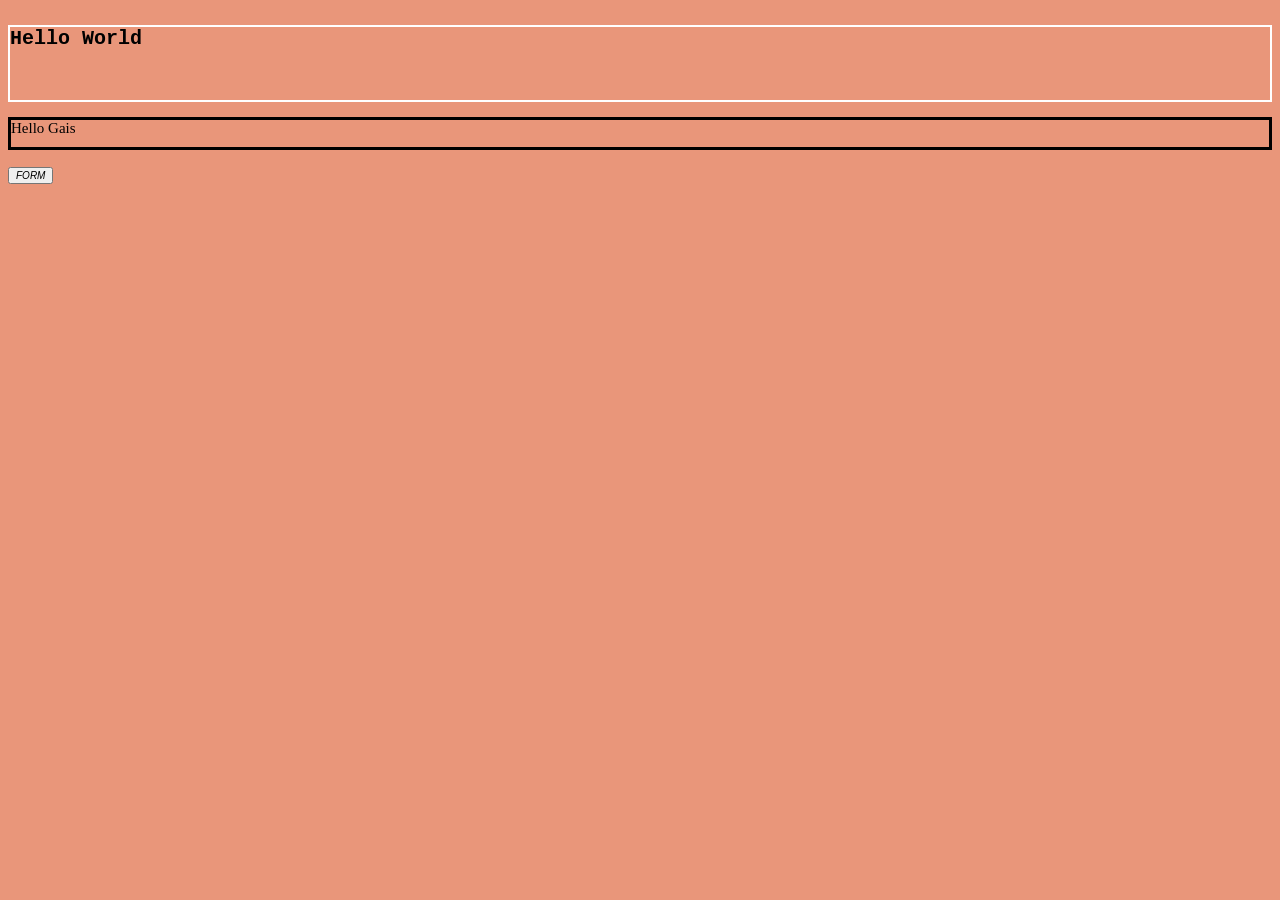
<file: learn 1 HTML/css.html>
<!DOCTYPE html>
<html lang="en">

<head>
    <meta charset="UTF-8">
    <meta http-equiv="X-UA-Compatible" content="IE=edge">
    <meta name="viewport" content="width=device-width, initial-scale=1.0">
    <title>CSS</title>
    <link rel="stylesheet" href="style/style.css">
</head>

<body>
    <h1>Hello World</h1>
    <p>Hello Gais</p>
    <button id="form" title="form" onclick="document.location='form.html'">FORM</button>
</body>

</html>
</file>
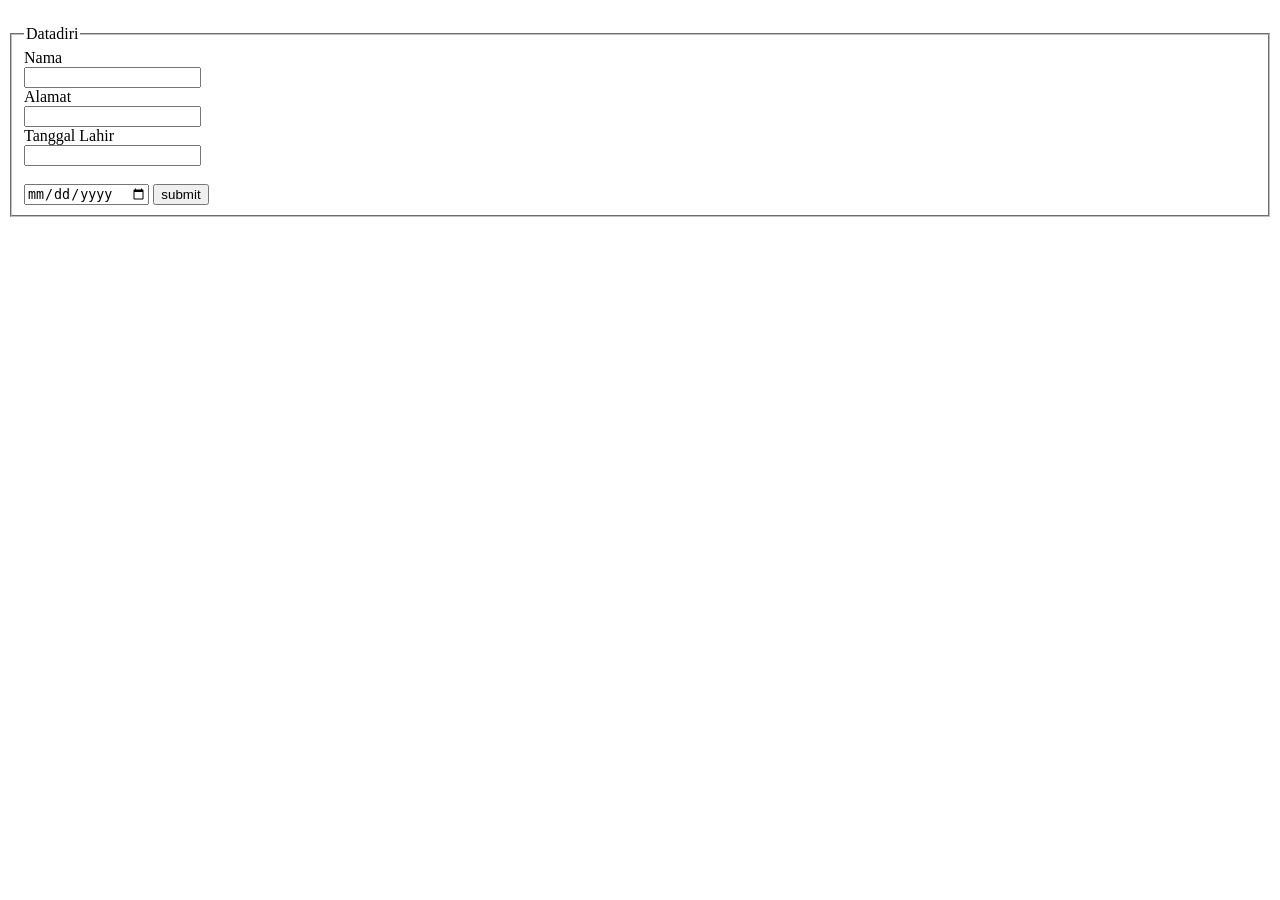
<file: learn 1 HTML/form.html>
<!DOCTYPE html>
<html lang="en">

<head>
    <meta charset="UTF-8">
    <meta http-equiv="X-UA-Compatible" content="IE=edge">
    <meta name="viewport" content="width=device-width, initial-scale=1.0">
    <title>Form</title>
    <style>
        #form1 {
            margin-top: 25px;
        }
    </style>
</head>

<body>
    <form id="form1" action="tabel.html" target="_blank">
        <fieldset>
            <legend>Datadiri</legend>
            <label for="nama">Nama</label><br>
            <input type="text" name="nama" id="nama"><br>
            <label for="alamat">Alamat</label><br>
            <input type="text" name="alamat" id="alamat"><br>
            <label for="gelar">Tanggal Lahir</label><br>
            <input type="text" name="gelar" id="gelar"> <br><br>
            <input type="date" name="lahir" id="lahir">
            <input type="submit" value="submit">
        </fieldset>
    </form>

</body>

</html>
</file>
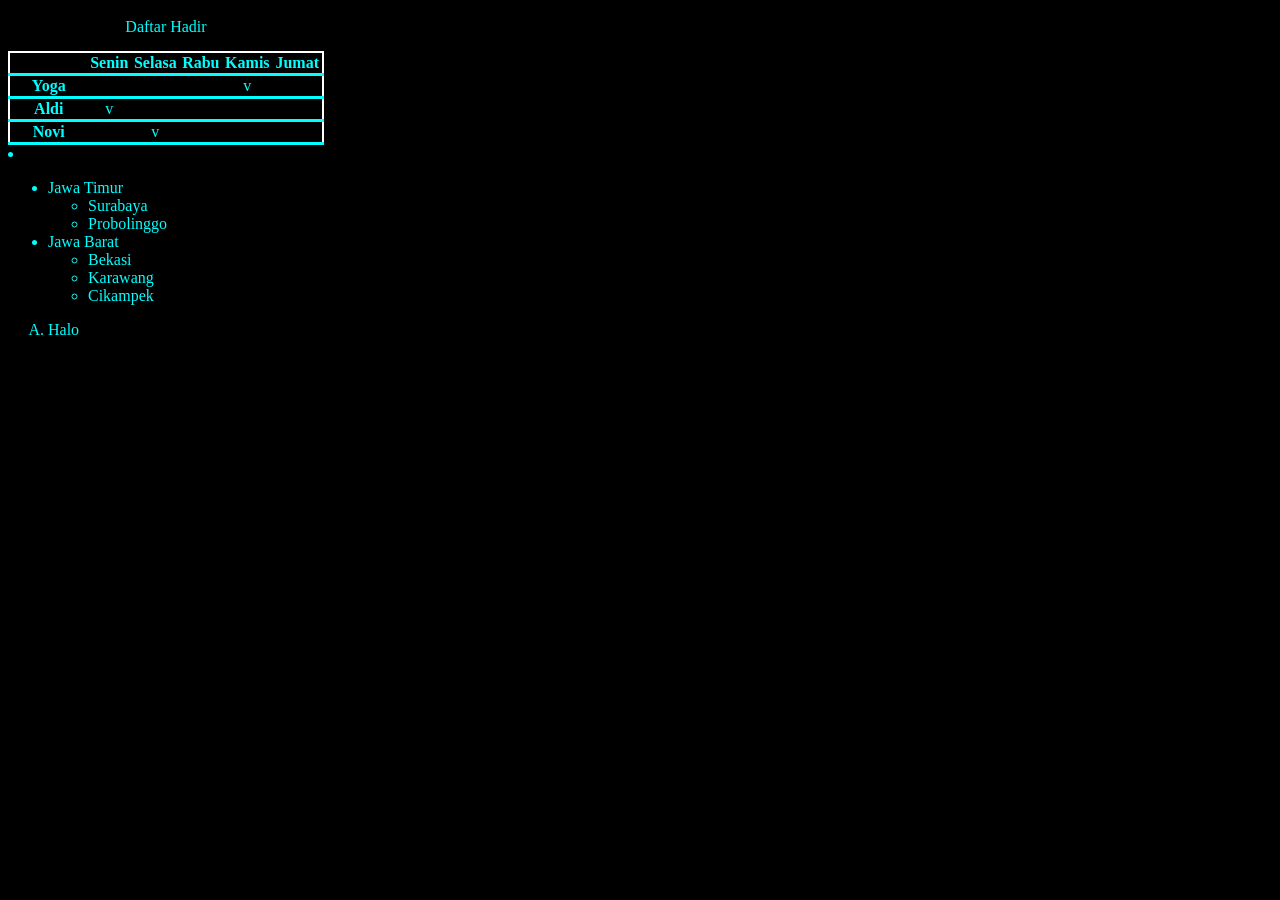
<file: learn 1 HTML/tabel.html>
<!DOCTYPE html>
<html lang="en">

<head>
    <meta charset="UTF-8">
    <meta http-equiv="X-UA-Compatible" content="IE=edge">
    <meta name="viewport" content="width=device-width, initial-scale=1.0">
    <title>tabel</title>
    <style>
        table {
            border: 2px solid darkblue;
            border-collapse: collapse;
            border-color: white;
            text-align: center;
        }

        th,
        td {
            border-bottom: solid aqua;
        }

        tr:hover {
            background-color: crimson;
        }
    </style>
</head>

<body style="background-color: black; color: aqua; ">
    <table style="width: 25%;">
        <caption style="margin-top: 10px; margin-bottom: 15px;">Daftar Hadir</caption>
        <tr>
            <th style="width: 25%;"></th>
            <th>Senin</th>
            <th>Selasa</th>
            <th>Rabu</th>
            <th>Kamis</th>
            <th>Jumat</th>
        </tr>
        <tr>
            <th>Yoga</th>
            <td></td>
            <td></td>
            <td></td>
            <td>v</td>
            <td></td>
        </tr>
        <tr>
            <th>Aldi</th>
            <td>v</td>
            <td></td>
            <td></td>
            <td></td>
            <td></td>
        </tr>
        <tr>
            <th>Novi</th>
            <td></td>
            <td>v</td>
            <td></td>
            <td></td>
            <td></td>
        </tr>
    </table>

    <li>
        <ul style=list-style-type:disc;">
            <li style="color: aqua;">
                Jawa Timur
            </li>
            <ul>
                <li>
                    Surabaya
                </li>
                <li>
                    Probolinggo
                </li>
            </ul>
            <li>
                Jawa Barat
            </li>
            <ul>
                <li>
                    Bekasi
                </li>
                <li>
                    Karawang
                </li>
                <li>
                    Cikampek
                </li>
            </ul>

        </ul>
    </li>

    <ol type="A">
        <li>
            Halo
        </li>
    </ol>

</body>

</html>
</file>
<file: learn 1 HTML/style/style.css>
body {
    background-color: darksalmon;
}

h1 {
    font-size: 20px;
    font-family: 'Courier New', Courier, monospace;
    color: black;
    margin-top: 25px;
    padding-bottom: 50px;
    border: 2px solid white;
}

p {
    font-size: 15px;
    font-family: Cambria, Cochin, Georgia, Times, 'Times New Roman', serif;
    padding-bottom: 10px;
    border: 3px solid black;
}

a:link{
    color: green;
    background-color: transparent;
}
a:hover{
    text-decoration: underline;
}

a:visited{
    color: black;
}
#form{
    font-size: 10px;
    font-style: italic;
}
#form:hover{
    font-style: normal;
    color: blue;
}
</file>
